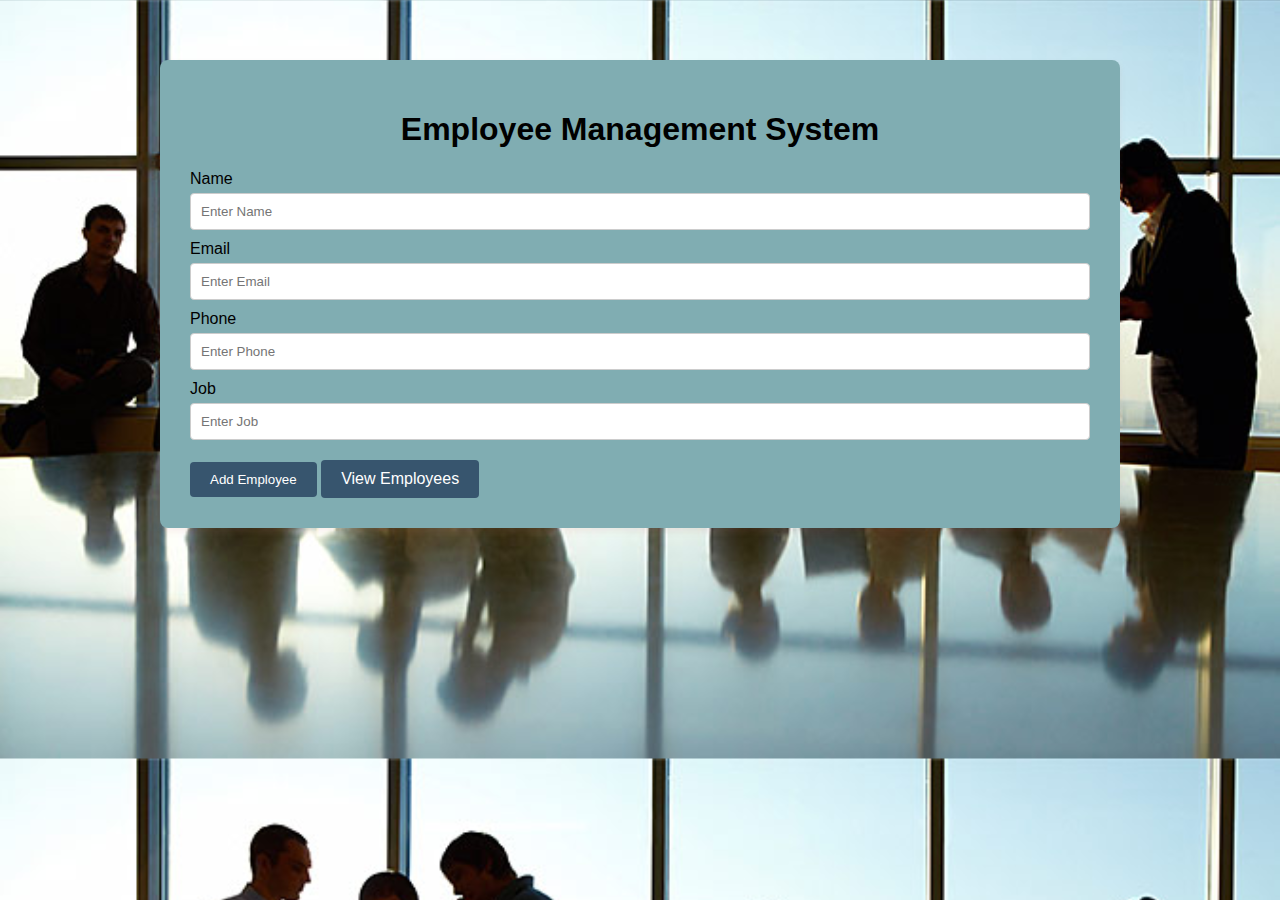
<file: index.html>
<!DOCTYPE html>
<html lang="en">
<head>
    <meta charset="UTF-8">
    <meta name="viewport" content="width=device-width, initial-scale=1.0">
    <title>Employee Management System</title>
    <link rel="stylesheet" href="style.css">
</head>
<body>
    <div class="container">
        <h1>Employee Management System</h1>
        <div class="form">
            <label for="name">Name</label>
            <input type="text" id="name" placeholder="Enter Name">
            
            <label for="email">Email</label>
            <input type="email" id="email" placeholder="Enter Email">
            
            <label for="phone">Phone</label>
            <input type="text" id="phone" placeholder="Enter Phone">
            
            <label for="job">Job</label>
            <input type="text" id="job" placeholder="Enter Job">

            <button onclick="addEmployee()">Add Employee</button>
            <a href="table.html" class="view-btn">View Employees</a>
        </div>
    </div>
    <script src="script.js"></script>
</body>
</html>
</file>
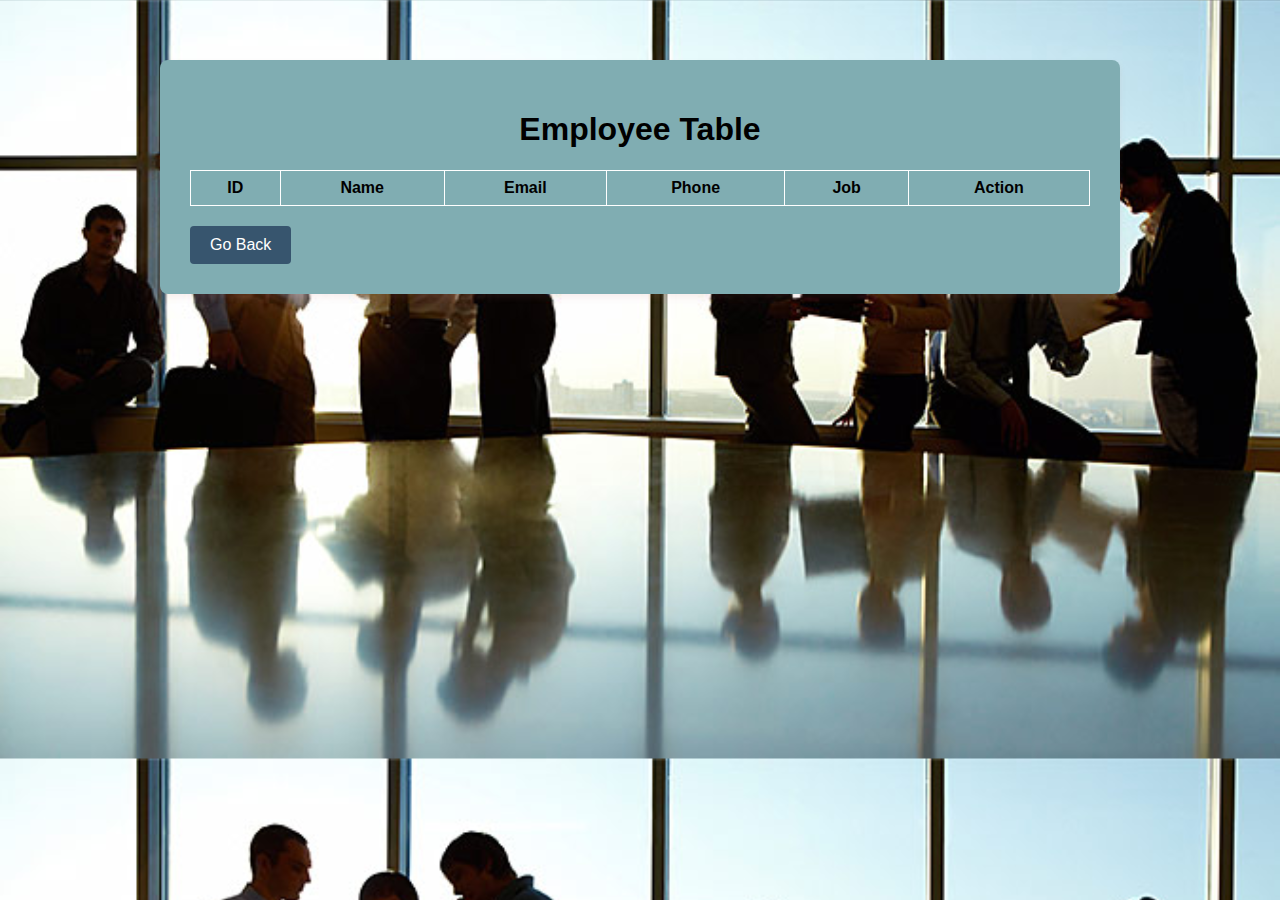
<file: table.html>
<!DOCTYPE html>
<html lang="en">
<head>
    <meta charset="UTF-8">
    <meta name="viewport" content="width=device-width, initial-scale=1.0">
    <title>Employee Table</title>
    <link rel="stylesheet" href="style.css">
</head>
<body>
    <div class="container">
        <h1>Employee Table</h1>
        <table>
            <thead>
                <tr>
                    <th>ID</th>
                    <th>Name</th>
                    <th>Email</th>
                    <th>Phone</th>
                    <th>Job</th>
                    <th>Action</th>
                </tr>
            </thead>
            <tbody id="employees"></tbody>
        </table>
        <a href="index.html" class="add-btn">Go Back</a>
    </div>
    <script src="script.js"></script>
    <script>
        showEmployees(); // Show employees on table page
    </script>
</body>
</html>
</file>
<file: style.css>
body {
    font-family: Arial, sans-serif;
    margin: 0;
    padding: 0;
    background-image: url("employee.jpg");
    background-size: cover;
}

.container {
    max-width: 900px;
    margin: 60px auto;
    padding: 30px;
    background: #80adb2;
    border-radius: 8px;
    box-shadow: 0 4px 6px rgba(198, 109, 109, 0.1);
}

h1 {
    text-align: center;
}

.form label {
    display: block;
    margin-top: 10px;
}

input {
    width: 100%;
    padding: 10px;
    margin-top: 5px;
    border-radius: 4px;
    border: 1px solid #ccc;
    box-sizing: border-box;
}

button, .view-btn, .add-btn {
    display: inline-block;
    margin-top: 20px;
    padding: 10px 20px;
    background: #37556e;
    color: white;
    border: none;
    border-radius: 4px;
    text-decoration: none;
    cursor: pointer;
}

button:hover, .view-btn:hover, .add-btn:hover {
    background: #3182ce;
}

table {
    width: 100%;
    margin-top: 20px;
    border-collapse: collapse;
}

th, td {
    border: 1px solid #ffffff;
    text-align: center;
    padding: 8px;
}
</file>
